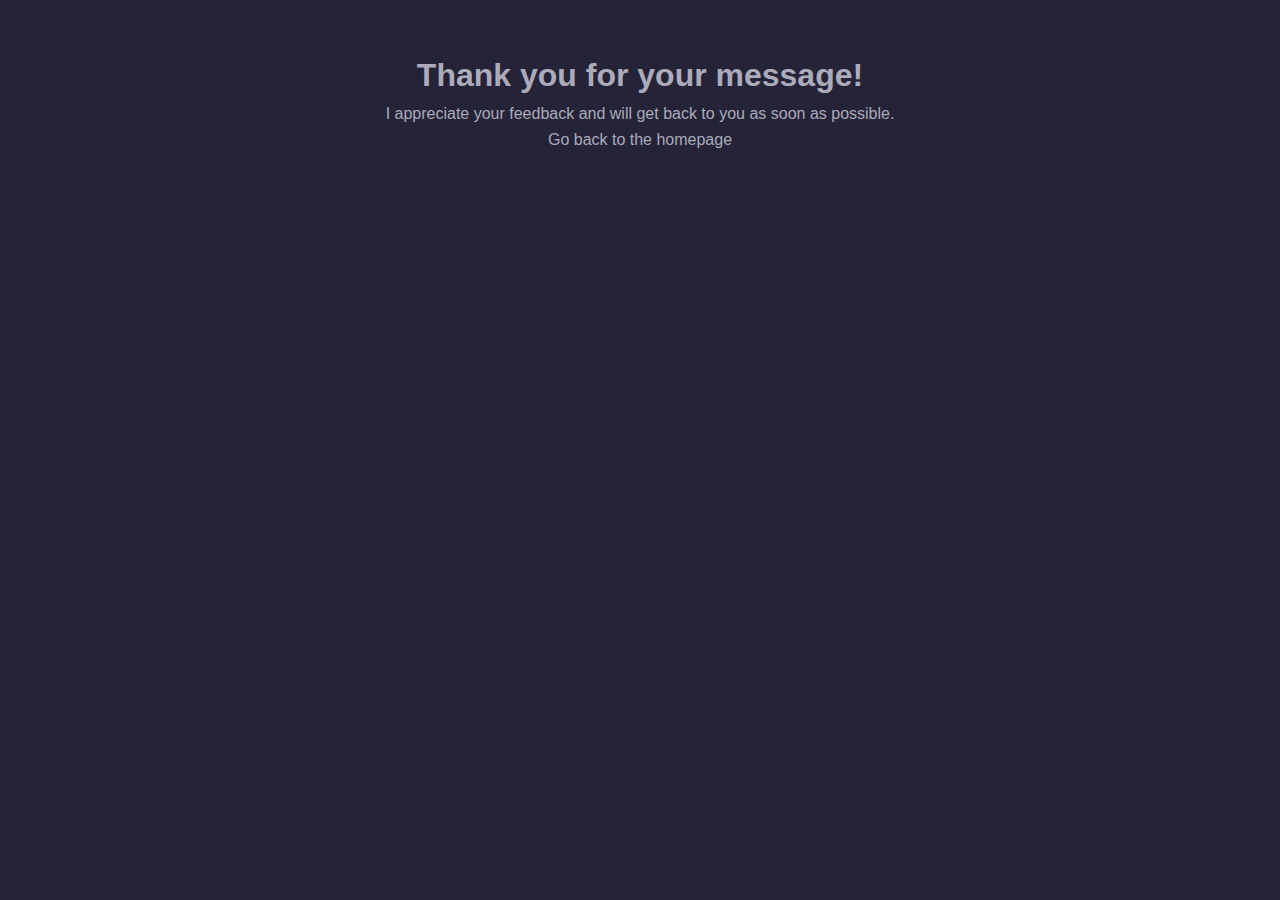
<file: thanks.html>
<!DOCTYPE html>
<html lang="en">

<head>
    <meta charset="UTF-8">
    <meta http-equiv="X-UA-Compatible" content="IE=edge">
    <meta name="viewport" content="width=device-width, initial-scale=1.0">
    <link href="https://unpkg.com/aos@2.3.4/dist/aos.css" rel="stylesheet">
    <link rel="stylesheet" href="./assets/css/style.css">


    <title> Mit Bumtariya - Software Developer </title>

    <link rel="shortcut icon" href="./assets/images/site logo.jpg" type="image/x-icon">


</head>

<body>
    <div class="container"
        style="display: block; align-items: center;  margin: 0 auto; text-align: center; padding: 50px;">
        <h1>Thank you for your message!</h1>
        <p>I appreciate your feedback and will get back to you as soon as possible.</p>
        <a href="index.html">Go back to the homepage</a>
    </div>

    <script src="https://unpkg.com/aos@2.3.4/dist/aos.js"></script>
    <script>
        AOS.init();
    </script>
</body>

</html>
</file>
<file: assets/css/style.css>
/*-----------------------------------*\
  #style.css
\*-----------------------------------*/

/**
 * copyright 2022 codewithsadee
 */

/*-----------------------------------*\
  #CUSTOM PROPERTY
\*-----------------------------------*/

:root {
  /**
   * colors
   */

  --cadet-blue-crayola: hsl(240, 10%, 70%);
  --gold-web-golden: hsl(50, 100%, 54%);
  --vivid-sky-blue: hsl(196, 84%, 63%);
  --midnight-blue: hsl(231, 83%, 25%);
  --minion-yellow: hsl(50, 100%, 64%);
  --independence: hsl(225, 24%, 27%);
  --orange-soda: hsl(7, 96%, 61%);
  --space-cadet: hsl(243, 23%, 18%);
  --fiery-rose: hsl(353, 83%, 65%);
  --klein-blue: hsl(230, 80%, 39%);
  --bluetiful: hsl(222, 88%, 55%);
  --glaucous: hsl(230, 52%, 63%);
  --manatee: hsl(254, 7%, 65%);
  --rufous: hsl(2, 85%, 35%);
  --black: hsl(0, 0%, 0%);
  --white: hsl(0, 0%, 100%);

  /**
   * typography
   */

  --ff-open-sans: "Open Sans", sans-serif;
  --ff-barlow: "Barlow", sans-serif;
  --ff-poppins: "Poppins", sans-serif;

  --fs-1: 3.5rem;
  --fs-2: 3rem;
  --fs-3: 2.4rem;
  --fs-4: 2rem;
  --fs-5: 1.8rem;
  --fs-6: 1.3rem;

  --fw-600: 600;
  --fw-700: 700;

  /**
   * border radius
   */

  --radius-5: 5px;
  --radius-10: 10px;
  --radius-15: 15px;
  --radius-20: 20px;

  /**
   * spacing
   */

  --section-padding: 60px;

  /**
   * shadow
   */

  --shadow: 0 -5px 10px var(--manatee);

  /**
   * transition
   */

  --transition-1: 0.05s ease;
  --transition-2: 0.25s ease;
  --cubic-out: cubic-bezier(0.33, 0.85, 0.56, 1.02);
}

/*-----------------------------------*\
  #RESET
\*-----------------------------------*/

*,
*::before,
*::after {
  margin: 0;
  padding: 0;
  box-sizing: border-box;
}

li {
  list-style: none;
}

a {
  text-decoration: none;
  color: inherit;
}

a,
img,
span,
input,
strong,
button,
textarea,
ion-icon {
  display: block;
}

img {
  height: auto;
}

ion-icon {
  pointer-events: none;
  color: var(--white);
}

button,
input,
textarea {
  background: none;
  border: none;
  font: inherit;
}

button {
  cursor: pointer;
}

input,
textarea {
  width: 100%;
}

address {
  font-style: normal;
}

html {
  font-size: 10px;
  font-family: var(--ff-open-sans);
  scroll-behavior: smooth;
}

body {
  background-color: var(--space-cadet);
  color: var(--cadet-blue-crayola);
  font-size: 1.6rem;
  line-height: 1.6;
  overflow-x: hidden;
}

:focus-visible {
  outline-offset: 4px;
}

::-webkit-scrollbar {
  width: 15px;
}

::-webkit-scrollbar-track {
  background-color: hsl(0, 0%, 95%);
}

::-webkit-scrollbar-thumb {
  background-color: hsl(0, 0%, 80%);
}

::-webkit-scrollbar-thumb:hover {
  background-color: hsl(0, 0%, 70%);
}

/*-----------------------------------*\
  #REUSED STYLE
\*-----------------------------------*/

.container {
  padding-inline: 20px;
}

.btn {
  color: var(--white);
  font-family: var(--ff-barlow);
  font-size: var(--fs-5);
  font-weight: var(--fw-600);
  max-width: max-content;
  padding: var(--padding, 10px 40px);
  border-radius: 50px;
  transition: var(--transition-2);
}

.btn-primary.blue {
  background-color: var(--klein-blue);
}

.btn-primary.blue:is(:hover, :focus) {
  background-color: var(--orange-soda);
}

.img-cover {
  width: 100%;
  height: 100%;
  object-fit: cover;
}

.section {
  padding-block: var(--section-padding);
}

.section-subtitle {
  color: var(--orange-soda);
  font-family: var(--ff-barlow);
  font-size: var(--fs-4);
  text-align: center;
}

.h2,
.h3 {
  color: var(--white);
  font-family: var(--ff-barlow);
  font-weight: var(--fw-600);
  line-height: 1.3;
}

.h2 {
  font-size: var(--fs-2);
}

.h3 {
  font-size: var(--fs-3);
}

.section-title,
.section-text {
  text-align: center;
}

/*-----------------------------------*\
  #HEADER
\*-----------------------------------*/

.header {
  position: fixed;
  padding-block: 15px;
  width: 100%;
  background-color: var(--space-cadet);
  height: 65px;
  box-shadow: var(--shadow);
  overflow: hidden;
  transition: 0.25s var(--cubic-out);
  z-index: 4;
}

.header.nav-active {
  height: 335px;
  transition-duration: 0.35s;
}

.header > .container {
  display: flex;
  justify-content: space-between;
  align-items: center;
}

.logo {
  color: var(--white);
  font-family: var(--ff-poppins);
  font-size: 2.4rem;
}

.nav-toggle-btn {
  font-size: 3rem;
}

.nav-toggle-btn .close-icon,
.nav-toggle-btn.active .menu-icon {
  display: none;
}

.nav-toggle-btn.active .close-icon,
.nav-toggle-btn .menu-icon {
  display: block;
}

.navbar {
  position: absolute;
  top: 65px;
  left: 0;
  width: 100%;
  padding-inline: 20px;
  visibility: hidden;
  opacity: 0;
  transition: var(--transition-2);
}

.header.nav-active .navbar {
  visibility: visible;
  opacity: 1;
}

.navbar-link {
  color: var(--white);
  font-family: var(--ff-barlow);
  padding-block: 3px;
  transition: var(--transition-1);
}

.navbar-link:is(:hover, :focus) {
  color: var(--orange-soda);
}

.navbar .btn {
  background-color: var(--orange-soda);
  margin-block-start: 15px;
}

/*-----------------------------------*\
  #HERO
\*-----------------------------------*/

.elem,
.rotate-img {
  display: none;
}

.hero {
  background-image: url("../images/hero-bg.jpg");
  background-repeat: no-repeat;
  background-size: cover;
  background-position: center;
  padding-block: 100px var(--section-padding);
  min-height: 100vh;
  display: grid;
  place-items: center;
}

.hero-banner {
  width: 150px;
  height: 172px;
  background-color: var(--independence);
  border-radius: var(--radius-10);
  margin-inline: auto;
  margin-block-end: 30px;
}

.hero-banner img {
  border-radius: inherit;
}

.hero-content {
  text-align: center;
  color: var(--white);
}

.hero-title {
  font-family: var(--ff-barlow);
  font-size: var(--fs-5);
  font-weight: var(--fw-600);
  line-height: 1.3;
  margin-block-end: 14px;
}

.hero-title strong {
  font-size: var(--fs-1);
  font-weight: inherit;
  margin-block-end: 8px;
}

.hero-text {
  margin-block-end: 25px;
}

.btn-group {
  display: flex;
  flex-wrap: wrap;
  justify-content: center;
  align-items: center;
  gap: 10px;
}

/*-----------------------------------*\
  #ABOUT
\*-----------------------------------*/

.abs-img,
.abs-icon {
  display: none;
}

.about {
  padding-block-start: 120px;
}

.about-banner {
  background-color: var(--independence);
  border-radius: var(--radius-10);
  margin-block-end: 30px;
}

.about-banner > .img-cover {
  border-radius: inherit;
}

.about :is(.section-title, .section-subtitle, .section-text) {
  text-align: left;
}

.about :is(.section-title, .section-text) {
  margin-block-end: 30px;
}

/*-----------------------------------*\
  #PORTFOLIO
\*-----------------------------------*/

.portfolio .section-title {
  margin-block-end: 18px;
}

.portfolio .section-text {
  margin-block-end: 80px;
}

.portfolio-list {
  display: grid;
  gap: 60px;
}

.portfolio-card {
  background-color: var(--independence);
  background-repeat: no-repeat;
  background-size: cover;
  background-position: center;
  padding: 120px 20px;
  border-radius: var(--radius-20);
  font-family: var(--ff-barlow);
  color: var(--white);
  font-weight: var(--fw-600);
  transition: var(--transition-2);
}

.portfolio-list > li:nth-child(even) .card-content {
  margin-inline-start: auto;
}

.portfolio-card .card-subtitle {
  color: var(--orange-soda);
  margin-block-end: 5px;
}

.portfolio-card .card-title {
  max-width: 20ch;
  margin-block-end: 20px;
}

.portfolio-card .btn-link {
  display: flex;
  align-items: center;
  gap: 5px;
  font-size: var(--fs-6);
  text-transform: uppercase;
}

.portfolio-card .btn-link ion-icon {
  color: var(--orange-soda);
  font-size: 1.6rem;
}

/*-----------------------------------*\
  #SKILLS
\*-----------------------------------*/

.skills .section-title {
  margin-block-end: 20px;
}

.skills .section-text {
  margin-block-end: 70px;
}

.skills-list {
  display: grid;
  gap: 25px;
}

.skills-item .wrapper {
  display: flex;
  justify-content: space-between;
  align-items: center;
  margin-block-end: 10px;
}

.skills-title {
  color: var(--white);
  font-size: var(--fs-5);
  font-family: var(--ff-barlow);
  font-weight: var(--fw-600);
}

.skills-data {
  color: var(--white);
  font-size: var(--fs-5);
  font-family: var(--ff-barlow);
  font-weight: var(--fw-600);
}

.progress-bar {
  width: 100%;
  background-color: #ddd;
  border-radius: 30px;
  overflow: hidden;
  height: 25px;
  box-shadow: inset 0 1px 2px rgba(0, 0, 0, 0.25);
}

.progress-fill {
  height: 100%;
  /* background-color: #4CAF50; */
  color: white;
  text-align: center;
  line-height: 25px;
  border-radius: 30px 0 0 30px;
  width: 0;
  transition: width 2s ease;
}

/*-----------------------------------*\
  #CONTACT
\*-----------------------------------*/

.contact-card {
  background-color: var(--midnight-blue);
  padding: 50px 25px;
  border-radius: var(--radius-20);
}

.contact-card .card-subtitle {
  color: var(--orange-soda);
  font-family: var(--ff-barlow);
  font-size: var(--fs-4);
  font-weight: var(--fw-600);
}

.contact .section-title {
  text-align: left;
  margin-block-end: 30px;
}

.contact-form {
  margin-block-end: 50px;
}

.contact-input {
  background-color: var(--white);
  color: var(--manatee);
  border-radius: var(--radius-5);
  padding: 15px 25px;
  font-size: var(--fs-5);
  margin-block-end: 15px;
}

.contact-input::placeholder {
  color: inherit;
}

textarea.contact-input {
  resize: vertical;
  min-height: 100px;
  height: 180px;
  max-height: 300px;
}

.btn-submit {
  background-color: var(--orange-soda);
  color: var(--white);
  font-family: var(--ff-barlow);
  font-size: var(--fs-5);
  width: 100%;
  padding: 10px;
  border-radius: var(--radius-5);
  transition: var(--transition-2);
}

.btn-submit:is(:hover, :focus) {
  background-color: var(--white);
  color: var(--black);
}

.contact-item {
  display: flex;
  align-items: center;
  gap: 15px;
}

.contact-item:not(:last-child) {
  margin-block-end: 20px;
}

.contact-icon {
  background-color: var(--glaucous);
  font-size: 2.4rem;
  padding: 20px;
  border-radius: 50%;
}

.contact-item-title {
  color: var(--white);
  font-family: var(--ff-barlow);
  font-size: var(--fs-4);
  font-weight: var(--fw-600);
}

.contact-item-link {
  transition: var(--transition-1);
}

.contact-item-link:not(address):is(:hover, :focus) {
  color: var(--white);
}

/*-----------------------------------*\
  #BLOG
\*-----------------------------------*/

.blog {
  padding-block-end: 120px;
}

.blog .section-title {
  margin-block-end: 20px;
}

.blog .section-text {
  margin-block-end: 80px;
}

.blog-list {
  display: grid;
  gap: 40px;
}

.blog-card {
  font-family: var(--ff-barlow);
}

.blog-card .card-banner {
  background-color: var(--independence);
  border-radius: var(--radius-15);
  overflow: hidden;
  margin-block-end: 20px;
}

.blog-card .card-banner img {
  transition: var(--transition-2);
}

.blog-card .card-banner a:is(:hover, :focus) img {
  transform: scale(1.1);
}

.blog-card .card-banner:focus-within {
  outline: 2px solid var(--white);
  outline-offset: 4px;
}

.blog-card .card-tag {
  color: var(--orange-soda);
  margin-block-end: 5px;
}

.blog-card .card-title {
  color: var(--white);
  font-weight: var(--fw-600);
  line-height: 1.3;
}

.blog-card .card-title a {
  transition: var(--transition-2);
}

.blog-card .card-title a:is(:hover, :focus) {
  color: var(--orange-soda);
}

/*-----------------------------------*\
  #FOOTER
\*-----------------------------------*/

.footer {
  background-color: var(--independence);
  padding-block: 60px;
}

.copyright {
  max-width: max-content;
  margin-inline: auto;
  margin-block-end: 10px;
}

.copyright-link {
  display: inline-block;
  transition: var(--transition-2);
  font-weight: var(--fw-600);
}

.copyright-link:is(:hover, :focus) {
  color: var(--white);
}

.footer-list {
  max-width: max-content;
  margin-inline: auto;
}

.footer-list * {
  display: inline-block;
}

.footer-list > li:not(:last-child) {
  margin-inline-end: 40px;
}

.footer-link {
  transition: var(--transition-2);
}

.footer-link:is(:hover, :focus) {
  color: var(--white);
}

/*-----------------------------------*\
  #BACK TO TOP
\*-----------------------------------*/

.back-to-top {
  color: var(--white);
  font-size: 1.3rem;
  position: fixed;
  bottom: 160px;
  right: -30px;
  transform: rotate(0.25turn);
  opacity: 0;
  visibility: hidden;
  transition: var(--transition-2);
  z-index: 1;
}

.back-to-top.active {
  right: -5px;
  opacity: 1;
  visibility: visible;
}

.back-to-top::after {
  content: "";
  position: absolute;
  top: 10px;
  left: calc(100% + 7px);
  width: 100px;
  height: 1px;
  background-color: var(--white);
}

/*-----------------------------------*\
  #MEDIA QUERIES
\*-----------------------------------*/

/**
 * responsive for larger than 600px screen
 */

@media (min-width: 600px) {
  /**
   * PORTFOLIO
   */

  .portfolio-list li:nth-child(even) .card-content {
    margin-inline-start: 50%;
  }
}

/**
 * responsive for larger than 768px screen
 */

@media (min-width: 768px) {
  /**
   * PORTFOLIO
   */

  .portfolio-card {
    background-size: 115%;
    padding-inline: 80px;
  }

  .portfolio-card:is(:hover, :focus) {
    background-size: 130%;
  }

  /**
   * SKILLS, BLOG
   */

  .skills-list,
  .blog-list {
    grid-template-columns: 1fr 1fr;
    column-gap: 50px;
  }
}

/**
 * responsive for larger than 992px screen
 */

@media (min-width: 992px) {
  /**
   * CUSTOM PROPERTY
   */

  :root {
    /**
     * typography
     */

    --fs-1: 6.4rem;
    --fs-2: 3.5rem;
    --fs-3: 3.6rem;

    /**
     * spacing
     */

    --section-padding: 80px;
  }

  /**
   * REUSED STYLE
   */

  .container {
    max-width: 1050px;
    margin-inline: auto;
  }

  /**
   * HEADER
   */

  .nav-toggle-btn {
    display: none;
  }

  .header,
  .header.nav-active {
    background-color: transparent;
    box-shadow: none;
    height: unset;
    padding-block: 30px;
  }

  .header.active {
    background-color: var(--space-cadet);
    box-shadow: var(--shadow);
    padding-block: 20px;
  }

  .navbar {
    all: unset;
  }

  .navbar-list {
    display: flex;
    align-items: center;
    gap: 30px;
  }

  .navbar .btn {
    margin-block-start: 0;
    --padding: 7px 30px;
  }

  /**
   * HERO
   */

  .hero .container {
    display: grid;
    grid-template-columns: 1fr 1fr;
    align-items: center;
  }

  .hero-content {
    text-align: left;
  }

  .btn-group {
    justify-content: flex-start;
  }

  .hero-title span {
    font-size: 3rem;
  }

  .hero-title {
    --fs-5: 2.2rem;
    margin-block-end: 25px;
  }

  .hero-text {
    margin-block-end: 25px;
    font-size: var(--fs-5);
  }

  .hero-banner {
    position: relative;
    margin-block-end: 0;
    order: 1;
    width: 340px;
    height: 390px;
    margin-inline: 0;
    margin-inline-start: auto;
  }

  .elem {
    position: absolute;
    display: flex;
    align-items: center;
    gap: 10px;
    background-color: var(--white);
    border-radius: var(--radius-10);
    padding: 20px;
  }

  .elem-1 {
    top: 20px;
    left: -130px;
  }

  .elem-1 .elem-title {
    color: var(--vivid-sky-blue);
  }

  .elem-2 {
    bottom: 30px;
    right: -80px;
  }

  .elem-2 .elem-title {
    color: var(--fiery-rose);
  }

  .elem-title {
    font-size: 4.5rem;
    line-height: 1.1;
  }

  .elem-text {
    max-width: 10ch;
    color: var(--black);
    font-weight: var(--fw-700);
    line-height: 1.1;
  }

  .elem-3 {
    top: -40px;
    right: -30px;
  }

  .elem-3 ion-icon {
    color: var(--minion-yellow);
    font-size: 6rem;
  }

  .rotate-img {
    display: block;
    position: absolute;
    bottom: -60px;
    left: -60px;
    width: 120px;
    animation: rotate360 15s linear infinite reverse;
  }

  @keyframes rotate360 {
    0% {
      transform: rotate(0);
    }
    100% {
      transform: rotate(1turn);
    }
  }

  /**
   * ABOUT
   */

  .about {
    padding-block: 180px;
  }

  .about .container {
    display: grid;
    grid-template-columns: 1fr 1fr;
    align-items: center;
    gap: 80px;
  }

  .about-banner {
    position: relative;
    margin-block-end: 0;
  }

  .abs-img,
  .abs-icon {
    display: block;
    position: absolute;
    transition: transform 0.3s ease, opacity 0.3s ease;
    cursor: pointer; /* Optional, if it's interactive */
  }

  .abs-icon:hover {
    transform: scale(1.2);
    opacity: 0.8;
  }

  .abs-img {
    width: 250px;
    height: 250px;
    object-fit: cover;
    border-radius: inherit;
    bottom: -150px;
    left: -100px;
  }

  .abs-icon {
    font-size: 5rem;
    padding: 20px;
    border-radius: inherit;
  }

  .abs-icon-1 {
    top: 50px;
    left: -120px;
    background-color: var(--bluetiful);
  }

  .abs-icon-2 {
    top: -40px;
    right: -40px;
    background-color: var(--gold-web-golden);
  }

  .abs-icon-3 {
    bottom: -40px;
    left: 250px;
    background-color: var(--vivid-sky-blue);
  }

  .abs-icon-4 {
    bottom: 200px;
    left: 400px;
    background-color: green;
  }

  .abs-icon-5 {
    top: 250px;
    right: 450px;
    /* background-color: gray; */
  }

  .abs-icon-6 {
    bottom: -150px;
    left: 350px;
    /* background-color: var(--orange-soda); */
  }

  .abs-icon-7 {
    top: -120px;
    left: 150px;
    background-color: var(--orange-soda);
  }

  /**
   * PORTFOLIO
   */

  .portfolio-card .card-subtitle {
    font-size: var(--fs-5);
  }

  .portfolio-card .btn-link {
    --fs-6: 1.6rem;
  }

  /**
   * SKILLS
   */

  .skills-list {
    column-gap: 100px;
  }

  /**
   * CONTACT
   */

  .contact-card {
    padding: 100px;
  }

  .contact .wrapper {
    display: grid;
    grid-template-columns: 1fr 1fr;
    gap: 80px;
  }

  .contact-form {
    margin-block-end: 0;
  }

  .contact-item {
    gap: 25px;
  }

  .contact-icon {
    padding: 30px;
  }

  /**
   * BLOG
   */

  .blog {
    padding-block-end: 180px;
  }

  .blog-list {
    grid-template-columns: repeat(3, 1fr);
    gap: 25px;
  }

  /**
   * FOOTER
   */

  .footer .container {
    display: flex;
    justify-content: space-between;
    align-items: center;
  }

  .copyright,
  .footer-list {
    margin-inline: 0;
  }
}

/* body {
  background-color: #000;
  font-family: Arial, sans-serif;
  display: flex;
  justify-content: center;
  align-items: center;
  min-height: 100vh;
  margin: 0;
} */

.card {
  display: grid;
  grid-template-rows: auto 1fr auto;
  gap: 20px;
  background: radial-gradient(circle at top right, #444, #000);
  border-radius: 20px;
  padding: 30px;
  color: white;
  box-shadow: 0 0 30px rgba(255, 255, 255, 0.1);
}

.card-container {
  display: grid;
  grid-template-columns: repeat(auto-fit, minmax(300px, 1fr));
  gap: 20px;
  max-width: 900px;
  margin: 0 auto;
}

.card h2 {
  font-size: 2em;
  margin-bottom: 10px;
  color: #facc15; /* Yellow */
  font-weight: bold;
}

.tech {
  font-size: 0.9em;
  color: #ccc;
  margin-bottom: 20px;
  text-transform: uppercase;
  letter-spacing: 1px;
}

.card h3 {
  font-size: 1.4em;
  margin-bottom: 10px;
}

.card p {
  font-size: 1em;
  line-height: 1.5em;
  margin-bottom: 20px;
}

.tags span {
  display: inline-block;
  background: #1f1f1f;
  color: #fff;
  padding: 5px 10px;
  border-radius: 5px;
  margin-right: 5px;
  font-size: 0.8em;
  margin-bottom: 5px;
}

.github-btn {
  display: inline-block;
  background: white;
  color: black;
  padding: 10px 20px;
  border-radius: 10px;
  text-decoration: none;
  font-weight: bold;
  transition: background 0.3s;
}

.github-btn:hover {
  background: #ccc;
}
</file>
